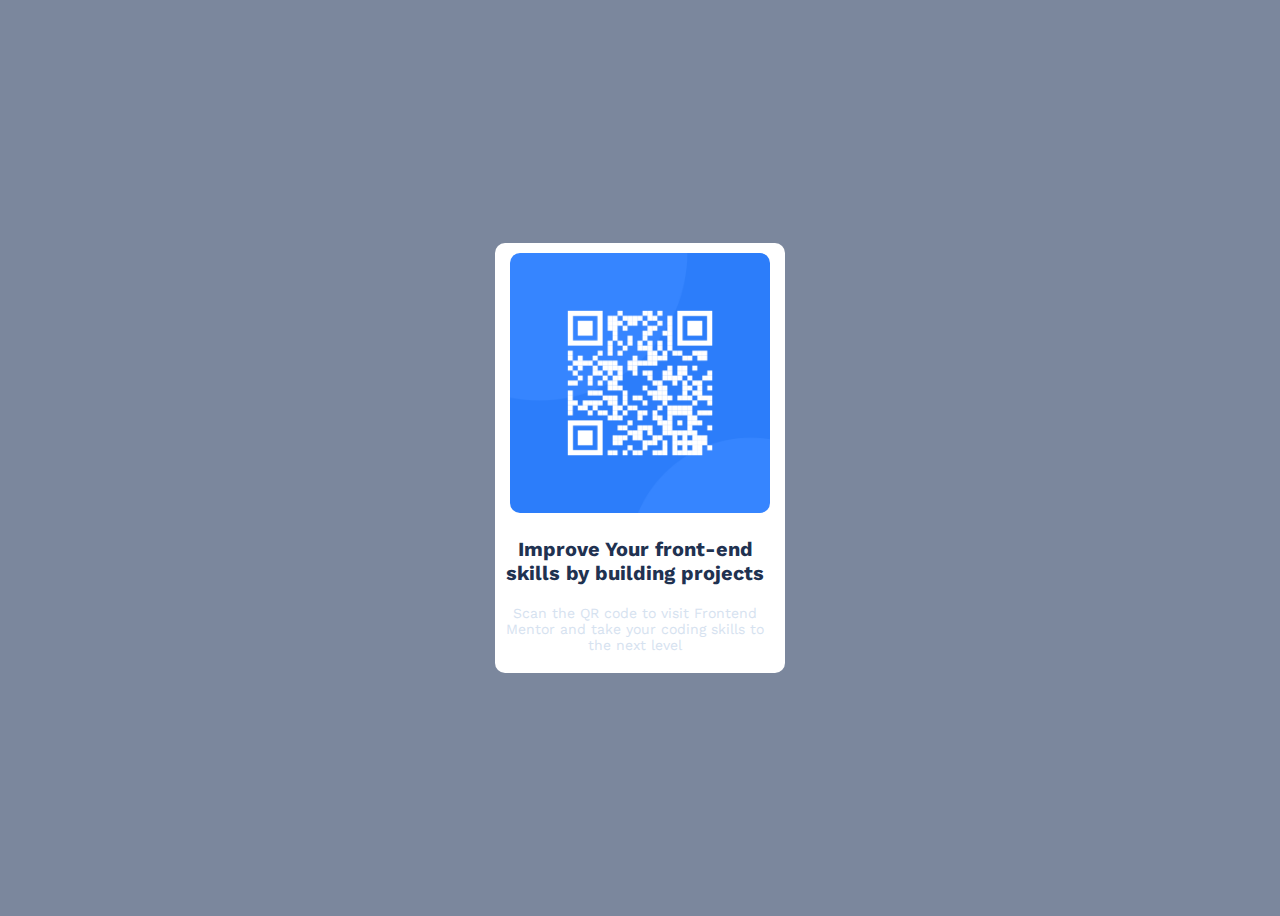
<file: index.html>
<!DOCTYPE html>
<html lang="en">
<head>
    <meta charset="UTF-8">
    <meta http-equiv="X-UA-Compatible" content="IE=edge">
    <meta name="viewport" content="width=device-width, initial-scale=1.0">
    <title>Template_One_Order Summary</title>
    <link rel="preconnect" href="https://fonts.googleapis.com"> 
    <link rel="preconnect" href="https://fonts.gstatic.com" crossorigin>
    <link href="https://fonts.googleapis.com/css2?family=Jomhuria&family=Outfit:wght@400;700&family=Work+Sans:wght@200;300;400;500;600;700;800&display=swap" rel="stylesheet">
    <link rel="stylesheet" href="style.css"> 
</head>

<body>
    <div class="continar">
        <div class="design">
            <img src="image-qr-code.png">
            <p class="bold">Improve Your front-end skills by building projects</p>
            <p class="light">Scan the QR code to visit Frontend Mentor and take your coding skills to the next level</p>

        </div>

    </div>
</body>
</html>
</file>
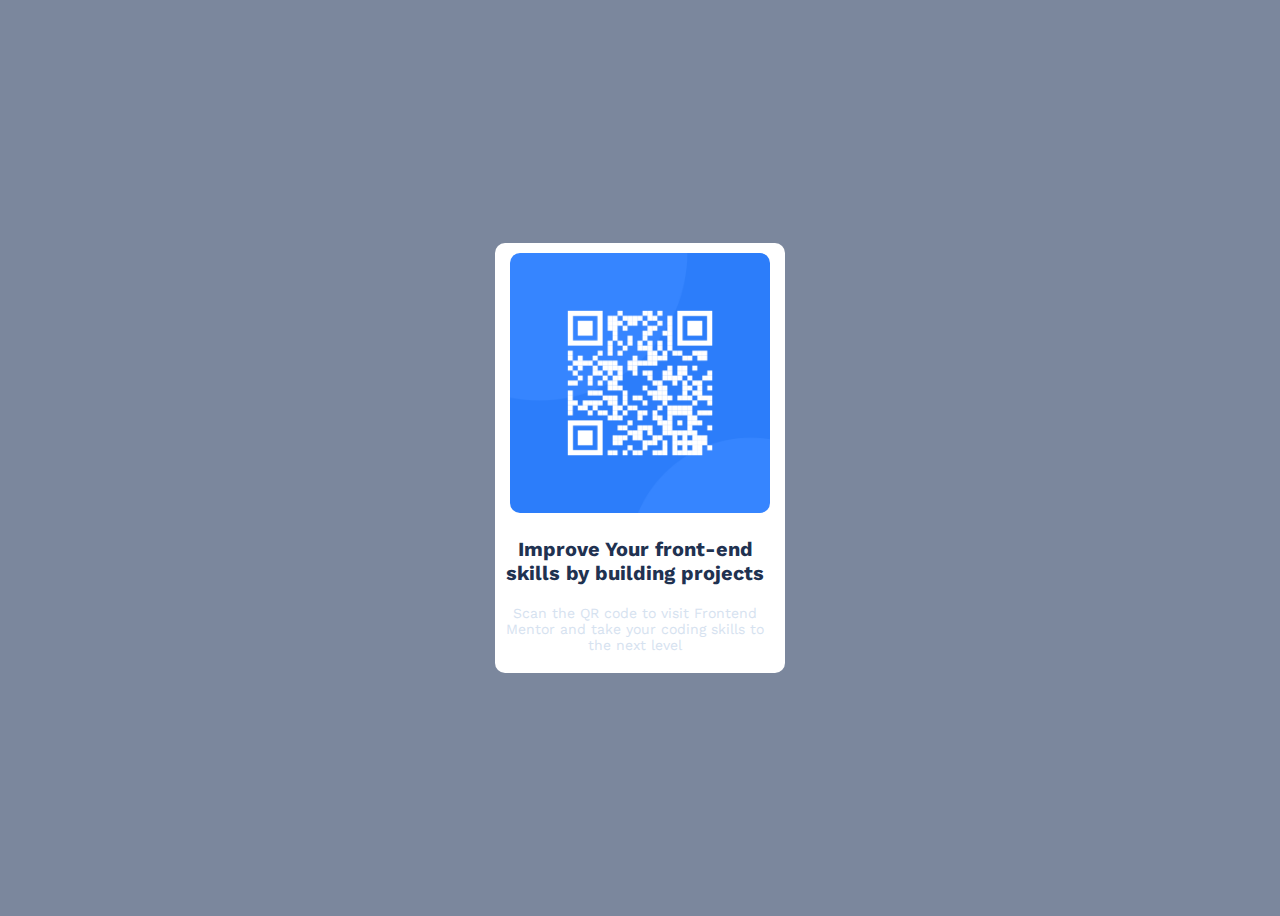
<file: html/index.html>
<!DOCTYPE html>
<html lang="en">
<head>
    <meta charset="UTF-8">
    <meta http-equiv="X-UA-Compatible" content="IE=edge">
    <meta name="viewport" content="width=device-width, initial-scale=1.0">
    <title>Template_One_Order Summary</title>
    <link rel="preconnect" href="https://fonts.googleapis.com"> 
    <link rel="preconnect" href="https://fonts.gstatic.com" crossorigin>
    <link href="https://fonts.googleapis.com/css2?family=Jomhuria&family=Outfit:wght@400;700&family=Work+Sans:wght@200;300;400;500;600;700;800&display=swap" rel="stylesheet">
    <link rel="stylesheet" href="../css/style.css"> 
</head>

<body>
    <div class="continar">
        <div class="design">
            <img src="../images/image-qr-code.png">
            <p class="bold">Improve Your front-end skills by building projects</p>
            <p class="light">Scan the QR code to visit Frontend Mentor and take your coding skills to the next level</p>

        </div>

    </div>
</body>
</html>
</file>
<file: style.css>
*{
    --moz-box-sizing: border-box;
    --webkit-box-sizing:border-box;
    box-sizing: border-box;
}
body{
    font-family: 'Jomhuria', cursive;
    font-family: 'Outfit', sans-serif;
    font-family: 'Work Sans', sans-serif;
    background-color:  hsl(220, 15%, 55%);
}
.continar{
   position: relative;
   width: 100%;
   height: 100vh;
}

.design{
    position: absolute;
    left: 50%;
    top: 50%;
    transform: translate(-50%, -50%);
    width:290px;
    height: 430px;
    background-color: hsl(0, 0%, 100%);
    border-radius: 10px;
}
.design img {
    width: 260px;
    height: 260px;
    border-radius: 10px;
    margin-left: 15px;
    margin-top: 10px;
}
.continar .design p {
    width: 280px;
}
.design .bold{
    color: hsl(218, 44%, 22%);
    font-weight: 700;
    font-size:20px ;
    text-align: center;
}
.design .light{
    color: hsl(212, 45%, 89%);
    font-weight: 400;
    font-size:14px ;
    text-align: center;
}
</file>
<file: css/style.css>
*{
    --moz-box-sizing: border-box;
    --webkit-box-sizing:border-box;
    box-sizing: border-box;
}
body{
    font-family: 'Jomhuria', cursive;
    font-family: 'Outfit', sans-serif;
    font-family: 'Work Sans', sans-serif;
    background-color:  hsl(220, 15%, 55%);
}
.continar{
   position: relative;
   width: 100%;
   height: 100vh;
}

.design{
    position: absolute;
    left: 50%;
    top: 50%;
    transform: translate(-50%, -50%);
    width:290px;
    height: 430px;
    background-color: hsl(0, 0%, 100%);
    border-radius: 10px;
}
.design img {
    width: 260px;
    height: 260px;
    border-radius: 10px;
    margin-left: 15px;
    margin-top: 10px;
}
.continar .design p {
    width: 280px;
}
.design .bold{
    color: hsl(218, 44%, 22%);
    font-weight: 700;
    font-size:20px ;
    text-align: center;
}
.design .light{
    color: hsl(212, 45%, 89%);
    font-weight: 400;
    font-size:14px ;
    text-align: center;
}
</file>
